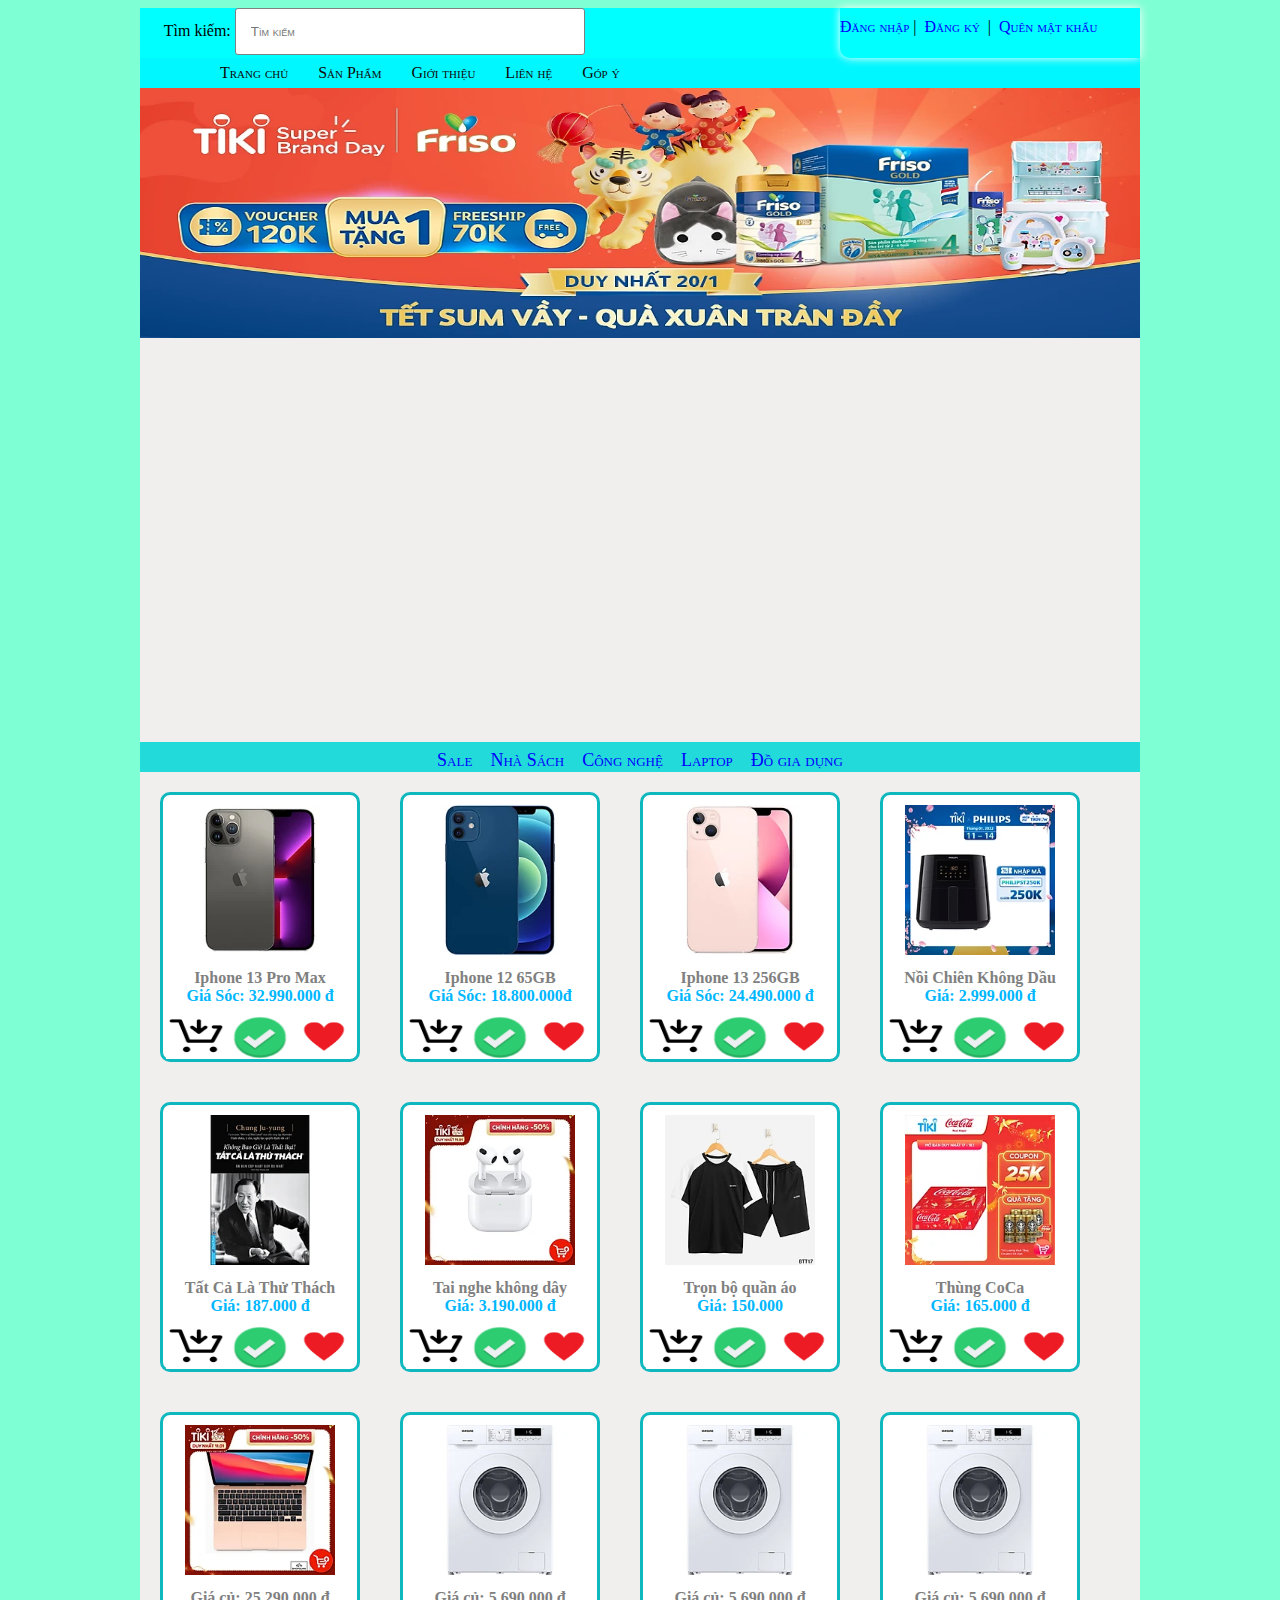
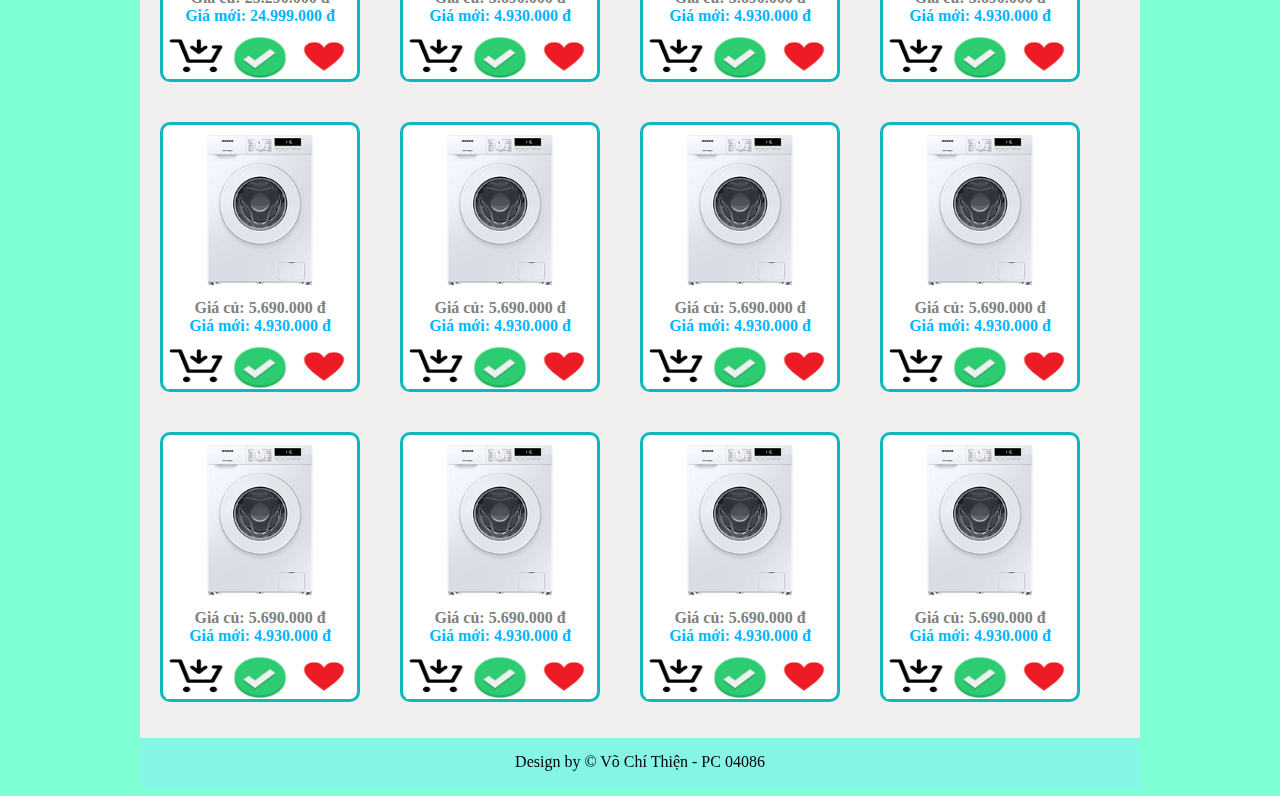
<file: index.html>
<!DOCTYPE html>
<html lang="en">

<head>
  <meta charset="UTF-8">
  <meta http-equiv="X-UA-Compatible" content="IE=edge">
  <meta name="viewport" content="width=device-width, initial-scale=1.0">
  <title>Bài 3</title>
  <link rel="stylesheet" href="menu.css">
</head>

<body>



  <div class="wrapper">
    <div class="dang_ky">
      &nbsp;&nbsp; &nbsp;&nbsp; Tìm kiếm:
      <input class="form-control" placeholder="Tìm kiếm" /> <br>
      <div class="top_menu">

        <a href="dangnhap.html"> Đăng nhập</a>&nbsp;|&nbsp;
        <a href="#1">Đăng ký </a> &nbsp;|&nbsp;
        <a href="#3">Quên mật khẩu</a>


      </div>




    </div>

    <ul class="menu_ngang">

      <li> <a href="#1"> Trang chủ </a></li>
      <li> <a href="#2"> Sản Phẩm </a>

        <ul class="menu_con">
          <li> <a href="#1"> Máy tính xách tay</a></li>
          <li> <a href="#2">Điện thoại di động</a></li>
          <li> <a href="#3">Máy quay phim</a></li>
          <li><a href="#4">Máy chụp ảnh</a></li>
        </ul>

      </li>


      <li> <a href="gioithieu.html"> Giới thiệu </a></li>
      <li><a href="#4"> Liên hệ</a></li>
      <li><a href="#5">Góp ý</a></li>
    </ul>


    <header>
      <img src="anhass/banner.png" alt="">


    </header>



    <div class="duoi">

    </div>

    <div>


      <article>

        <iframe width="1000px" height="400px" name="ten" src="https://www.youtube.com/embed/NZXOb3_YKp4"
          title="YouTube video player" frameborder="0"
          allow="accelerometer; autoplay; clipboard-write; encrypted-media; gyroscope; picture-in-picture"
          allowfullscreen></iframe>
        <aside>

          <a href="#1">Sale</a> &nbsp;&nbsp;
          <a href="#2">Nhà Sách</a> &nbsp;&nbsp;
          <a href="#3">Công nghệ</a> &nbsp;&nbsp;
          <a href="#4">Laptop</a> &nbsp;&nbsp;
          <a href="#5">Đồ gia dụng</a>

        </aside>





        <div class="hoplon">

          <div class="hop">
            <a href="sp.html"> <img src="imggioithieu/Iphong13.jpg" alt=""> </a>

            <div class="gia"> <del>Iphone 13 Pro Max</del> <br> Giá Sóc: 32.990.000 đ</div>

            <div class="bieu_tuong">


              <img src="anhass/muaHang.jpg" alt="">
              <img src="anhass/check-icon-png-6-removebg-preview.png" alt="">
              <img src="anhass/heart-icon-isolated-png-image_1726594-removebg-preview.png" alt="">

            </div>
          </div>

          <div class="hop">
            <img src="img/sp2.jpg" alt="">


            <div class="gia"> <del>Iphone 12 65GB</del> <br> Giá Sóc: 18.800.000đ</div>

            <div class="bieu_tuong">


              <img src="anhass/muaHang.jpg" alt="">
              <img src="anhass/check-icon-png-6-removebg-preview.png" alt="">
              <img src="anhass/heart-icon-isolated-png-image_1726594-removebg-preview.png" alt="">

            </div>
          </div>

          <div class="hop">
            <img src="img/sp3.jpg" alt="">

            <div class="gia"> <del> Iphone 13 256GB</del> <br> Giá Sóc: 24.490.000 đ</div>

            <div class="bieu_tuong">


              <img src="anhass/muaHang.jpg" alt="">
              <img src="anhass/check-icon-png-6-removebg-preview.png" alt="">
              <img src="anhass/heart-icon-isolated-png-image_1726594-removebg-preview.png" alt="">

            </div>
          </div>


          <div class="hop">
            <img src="anhass/noico,dien.png.webp" alt="">

            <div class="gia"> <del> Nồi Chiên Không Dầu </del> <br> Giá: 2.999.000 đ</div>

            <div class="bieu_tuong">


              <img src="anhass/muaHang.jpg" alt="">
              <img src="anhass/check-icon-png-6-removebg-preview.png" alt="">
              <img src="anhass/heart-icon-isolated-png-image_1726594-removebg-preview.png" alt="">

            </div>




          </div>


          <div class="hop">
            <img src="img/aaaaaaaaaaaaaaaaaaaaa.jpg" alt="">

            <div class="gia"> <del>Tất Cả Là Thử Thách</del> <br> Giá: 187.000 đ</div>


            <div class="bieu_tuong">


              <img src="anhass/muaHang.jpg" alt="">
              <img src="anhass/check-icon-png-6-removebg-preview.png" alt="">
              <img src="anhass/heart-icon-isolated-png-image_1726594-removebg-preview.png" alt="">

            </div>

          </div>




          <div class="hop">
            <img src="anhass/tainghe1.jpg" alt="">

            <div class="gia"> <del> Tai nghe không dây</del> <br> Giá: 3.190.000 đ</div>

            <div class="bieu_tuong">


              <img src="anhass/muaHang.jpg" alt="">
              <img src="anhass/check-icon-png-6-removebg-preview.png" alt="">
              <img src="anhass/heart-icon-isolated-png-image_1726594-removebg-preview.png" alt="">

            </div>
          </div>

          <div class="hop">
            <img src="anhass/ao.jpg.webp" alt="">

            <div class="gia"> <del>Trọn bộ quần áo </del> <br> Giá: 150.000</div>

            <div class="bieu_tuong">


              <img src="anhass/muaHang.jpg" alt="">
              <img src="anhass/check-icon-png-6-removebg-preview.png" alt="">
              <img src="anhass/heart-icon-isolated-png-image_1726594-removebg-preview.png" alt="">

            </div>
          </div>



          <div class="hop">
            <img src="anhass/coca.JPG">

            <div class="gia"> <del>Thùng CoCa</del> <br> Giá: 165.000 đ</div>

            <div class="bieu_tuong">


              <img src="anhass/muaHang.jpg" alt="">
              <img src="anhass/check-icon-png-6-removebg-preview.png" alt="">
              <img src="anhass/heart-icon-isolated-png-image_1726594-removebg-preview.png" alt="">

            </div>
          </div>






          <div class="hop">
            <img src="anhass/latop.jpg" alt="">

            <div class="gia"> <del> Giá củ: 25.290.000 đ</del> <br> Giá mới: 24.999.000 đ</div>

            <div class="bieu_tuong">


              <img src="anhass/muaHang.jpg" alt="">
              <img src="anhass/check-icon-png-6-removebg-preview.png" alt="">
              <img src="anhass/heart-icon-isolated-png-image_1726594-removebg-preview.png" alt="">

            </div>
          </div>





          <div class="hop">
            <img src="anhass/maygiac.jpg" alt="">

            <div class="gia"> <del> Giá củ: 5.690.000 đ</del> <br> Giá mới: 4.930.000 đ</div>

            <div class="bieu_tuong">


              <img src="anhass/muaHang.jpg" alt="">
              <img src="anhass/check-icon-png-6-removebg-preview.png" alt="">
              <img src="anhass/heart-icon-isolated-png-image_1726594-removebg-preview.png" alt="">

            </div>
          </div>

          <div class="hop">
            <img src="anhass/maygiac.jpg" alt="">

            <div class="gia"> <del> Giá củ: 5.690.000 đ</del> <br> Giá mới: 4.930.000 đ</div>

            <div class="bieu_tuong">


              <img src="anhass/muaHang.jpg" alt="">
              <img src="anhass/check-icon-png-6-removebg-preview.png" alt="">
              <img src="anhass/heart-icon-isolated-png-image_1726594-removebg-preview.png" alt="">

            </div>
          </div>
          <div class="hop">
            <img src="anhass/maygiac.jpg" alt="">

            <div class="gia"> <del> Giá củ: 5.690.000 đ</del> <br> Giá mới: 4.930.000 đ</div>

            <div class="bieu_tuong">


              <img src="anhass/muaHang.jpg" alt="">
              <img src="anhass/check-icon-png-6-removebg-preview.png" alt="">
              <img src="anhass/heart-icon-isolated-png-image_1726594-removebg-preview.png" alt="">

            </div>
          </div>
          <div class="hop">
            <img src="anhass/maygiac.jpg" alt="">

            <div class="gia"> <del> Giá củ: 5.690.000 đ</del> <br> Giá mới: 4.930.000 đ</div>

            <div class="bieu_tuong">


              <img src="anhass/muaHang.jpg" alt="">
              <img src="anhass/check-icon-png-6-removebg-preview.png" alt="">
              <img src="anhass/heart-icon-isolated-png-image_1726594-removebg-preview.png" alt="">

            </div>
          </div>
          <div class="hop">
            <img src="anhass/maygiac.jpg" alt="">

            <div class="gia"> <del> Giá củ: 5.690.000 đ</del> <br> Giá mới: 4.930.000 đ</div>

            <div class="bieu_tuong">


              <img src="anhass/muaHang.jpg" alt="">
              <img src="anhass/check-icon-png-6-removebg-preview.png" alt="">
              <img src="anhass/heart-icon-isolated-png-image_1726594-removebg-preview.png" alt="">

            </div>
          </div>
          <div class="hop">
            <img src="anhass/maygiac.jpg" alt="">

            <div class="gia"> <del> Giá củ: 5.690.000 đ</del> <br> Giá mới: 4.930.000 đ</div>

            <div class="bieu_tuong">


              <img src="anhass/muaHang.jpg" alt="">
              <img src="anhass/check-icon-png-6-removebg-preview.png" alt="">
              <img src="anhass/heart-icon-isolated-png-image_1726594-removebg-preview.png" alt="">

            </div>
          </div>
          <div class="hop">
            <img src="anhass/maygiac.jpg" alt="">

            <div class="gia"> <del> Giá củ: 5.690.000 đ</del> <br> Giá mới: 4.930.000 đ</div>

            <div class="bieu_tuong">


              <img src="anhass/muaHang.jpg" alt="">
              <img src="anhass/check-icon-png-6-removebg-preview.png" alt="">
              <img src="anhass/heart-icon-isolated-png-image_1726594-removebg-preview.png" alt="">

            </div>
          </div>
          <div class="hop">
            <img src="anhass/maygiac.jpg" alt="">

            <div class="gia"> <del> Giá củ: 5.690.000 đ</del> <br> Giá mới: 4.930.000 đ</div>

            <div class="bieu_tuong">


              <img src="anhass/muaHang.jpg" alt="">
              <img src="anhass/check-icon-png-6-removebg-preview.png" alt="">
              <img src="anhass/heart-icon-isolated-png-image_1726594-removebg-preview.png" alt="">

            </div>
          </div>
          <div class="hop">
            <img src="anhass/maygiac.jpg" alt="">

            <div class="gia"> <del> Giá củ: 5.690.000 đ</del> <br> Giá mới: 4.930.000 đ</div>

            <div class="bieu_tuong">


              <img src="anhass/muaHang.jpg" alt="">
              <img src="anhass/check-icon-png-6-removebg-preview.png" alt="">
              <img src="anhass/heart-icon-isolated-png-image_1726594-removebg-preview.png" alt="">

            </div>
          </div>
          <div class="hop">
            <img src="anhass/maygiac.jpg" alt="">

            <div class="gia"> <del> Giá củ: 5.690.000 đ</del> <br> Giá mới: 4.930.000 đ</div>

            <div class="bieu_tuong">


              <img src="anhass/muaHang.jpg" alt="">
              <img src="anhass/check-icon-png-6-removebg-preview.png" alt="">
              <img src="anhass/heart-icon-isolated-png-image_1726594-removebg-preview.png" alt="">

            </div>
          </div>
          <div class="hop">
            <img src="anhass/maygiac.jpg" alt="">

            <div class="gia"> <del> Giá củ: 5.690.000 đ</del> <br> Giá mới: 4.930.000 đ</div>

            <div class="bieu_tuong">


              <img src="anhass/muaHang.jpg" alt="">
              <img src="anhass/check-icon-png-6-removebg-preview.png" alt="">
              <img src="anhass/heart-icon-isolated-png-image_1726594-removebg-preview.png" alt="">

            </div>
          </div>







          <script src="https://uhchat.net/code.php?f=897170"></script>


      </article>
      <div class="tren">

      </div>


    </div>
    <footer>Design by &copy Võ Chí Thiện - PC 04086</footer>

  </div>









</body>

</html>
</file>
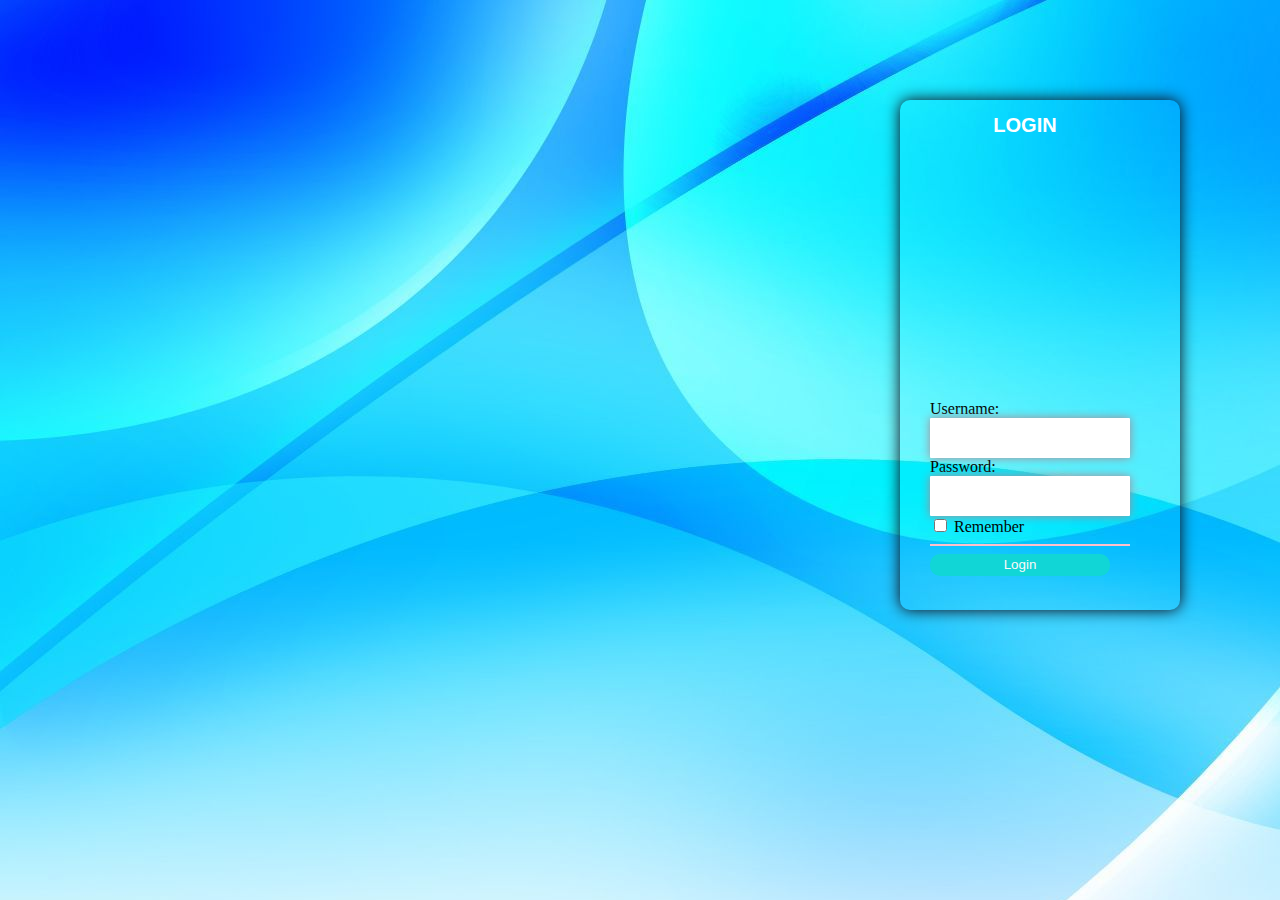
<file: dangnhap.html>
<!DOCTYPE html>
<html lang="en">
<head>
  <meta charset="UTF-8">
  <meta http-equiv="X-UA-Compatible" content="IE=edge">
  <meta name="viewport" content="width=device-width, initial-scale=1.0">
  <title>Document</title>
  <link rel="stylesheet" href="dangnhap.css">
</head> 
<body>
             <form class="login" >
                  <div class="phan_tren">
                    LOGIN
               </div>
               <div class="phan_duoi">
            <label >Username:</label>    <br> 
            <input class="nhap" type="text">          <br>
            <label >Password:  </label>  <br>
            <input class="nhap" type="password">      <br>
            <input type="checkbox"> <label > Remember  </label> <br>
            <hr width="200px" color="pink" align="left">
            <button class="nut_login">Login</button> <br>
          </div>      
                  </form>
</body>
</html>
</file>
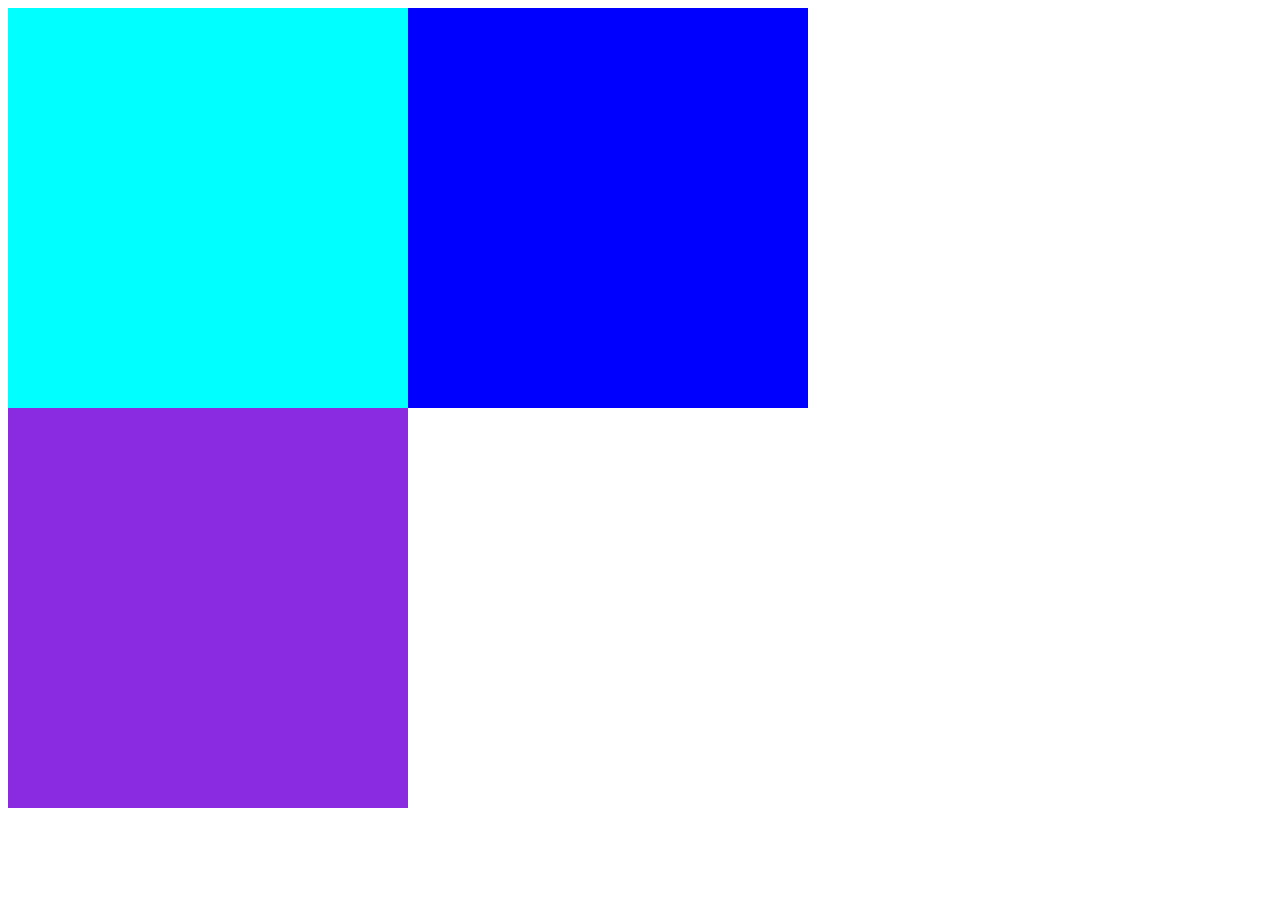
<file: dienthoai.html>
<!DOCTYPE html>
<html lang="en">
<head>
  <meta charset="UTF-8">
  <meta http-equiv="X-UA-Compatible" content="IE=edge">
  <meta name="viewport" content="width=device-width, initial-scale=1.0">
  <title>Document</title>
  <link rel="stylesheet" href="dienthoai.css">
</head>
<body>
  <div class="hop">
        <div class="trai"> 


        </div>


        <div class="phai ">

          <div class="tren">

          </div>

          <div class="giua">

          </div>

          <div class="duoi">

            
          </div>


        </div>





  </div>
    




  </table>
 
</body>
</html>
</file>
<file: menu.css>
*{
  text-decoration: none;
  box-sizing: border-box;
}

body{
      
      background-color: aquamarine;
   
    
}

.dang_ky{
  width: 1000px;
  height: 50px;
  background: aqua;
  position: relative;
  
}
.form-control{

  width: 350px;
  padding: 15px;
  outline: none;
  border: 1px solid gray;
  border-radius: 3px;
  font-variant: small-caps;

}
.menu_con{
  margin: 5px;
  padding: 0px;
  width: 200px;
  height: 150px;
  border: 1px solid rgb(0, 217, 255);
  list-style: none;
  position: absolute; /* lÆ°u Ã½ */
  display: none;
}



.wrapper{
    width: 1000px;
    height: auto;
    margin: 0 auto;
   right: 200px;
   


}
header{
    
    width: 1000px;
    height: 250px;
  

}
header>img{
  width: 1000px;
  height: 250px;
}

.b:hover{
  background-color: rgb(11, 9, 87);
  color: rgb(7, 183, 196);
}
article{
    width: 1000px;
    height: 2000px;
    background: rgb(241, 238, 238);
    float: right;
    margin: 0 auto;
}
.hop{
  width:  200px;
  height: 270px;
  border: 3px solid rgb(14, 184, 190);
  border-radius:10px ;
  float: left;
  margin: 20px;
  padding: 10px;
  text-align: center; 
  background: white;
  position: relative;

}
.bieu_tuong{
  width: 194px;
  height: 45px;
  position: absolute;
  bottom: 0px;
  right: 0px;
  border-radius: 4px;
}
.bieu_tuong>img{

    width:60px ;
    height: 45px;


}
.hop:hover{

  box-shadow: 0px 0px 20px rgb(0, 195, 255);

}

.gia{
  padding-top: 10px;
  font-weight: bold;
  color: rgb(0, 183, 255);
  

}
del{
  color: grey;
}
a{
  
  font-variant:small-caps;
  Color:blue;
  text-decoration: none;
 }
 a:visited{
   color: rgb(31, 37, 32);
 }
 a:active{
   color: rgb(0, 255, 255);
 }
 a:hover{
   color: rgb(0, 153, 255);
   text-decoration: underline;
 }


img{
  width: 150px;
  height: 150px;
}

aside{
      width: 1000px;
      height: 30px;
      text-align: center;
      background:rgb(35, 218, 218);
      float: right;
      padding-top: 25px;
      color: rgb(40, 190, 228);
      font-variant: small-caps;
      font-size: 18px;
      
      padding: 8px;

}
footer{
    width: 1000px;
    height: 50px;
    background: rgb(133, 245, 230);
    clear: both;
    text-align: center;
    padding-top: 15px;
}
/*-----------------------------------------------------------------------------------*/
.menu_ngang{
  margin: 0px;
  padding: 0px;
  width: 1000px;
  height: 30px;
  background-color: rgb(0, 247, 255) ;
  list-style: none;
  text-align: center;
  padding-left: 50px;
  line-height: 30px;
}

.menu_ngang>li{
  float: left; 
  position: relative; /* lÆ°u Ã½ */
}
.menu_ngang>li>a{

  text-decoration: none;
  color: rgb(17, 9, 9);
  font-variant: small-caps;
  padding-left: 30px;

}
.menu_ngang>li>a:hover{
  color: blue;

}

.menu_ngang>li:hover>.menu_con{
  display: block;
}/* roi chuá»™t lÃªn li hien menu con


/*menu con */
.menu_con{
  margin: 5px;
  padding: 0px;
  width: 200px;
  height: 150px;
  border: 1px solid rgb(0, 183, 255);
  list-style: none;
  position: absolute; /* lÆ°u Ã½ */
  display: none;
}
.menu_con>li>a{
  display: block;
  text-decoration: none;
  color: rgb(17, 14, 14);
  font-variant: small-caps;
  border-bottom: 1px dotted rgb(0, 195, 255);
  padding-left: 30px;
  line-height: 30px;
  background-image: url(anhass/icon_images.png) ;
  background-repeat: no-repeat;
  background-size: 50px;
  background-position: left center ;
  background-position-x: -5px;
  background-color: aquamarine;

}
.menu_con>li>a:hover{
  color: rgb(2, 2, 2);
  background-image: url(anhass/Apple_logo_black.svg.png) ;
  background-repeat: repeat;
  background-size: 15px;
  background-position: left center ;
  background-position-x: 10px;
  background-color: rgb(39, 228, 39);

}

/*-----------------------------------------------------------------------------------*/
.top_menu{
  width: 300px;
  height: 50px;
  background-color: aqua;
  position: absolute;
  top: 0px;
  right: 0px;
  border-bottom-left-radius: 10px;
  box-shadow: 0px 0px 10px white;
  padding-top: 10px;
 position: absolute;
  
}
</file>
<file: dangnhap.css>
*{
  box-sizing: border-box;
}
body{
  background-image: url(imggioithieu/background-xanh-trang_100950930.jpg);
  width: 1890px;
  height: 800px;
 
 
}
.login{
    width: 280px;
    height: 510px;
    box-shadow: 0px 0px 15px rgb(17, 1, 12);
    border-radius: 10px;
    position: absolute;
    left: 900px;
    top: 100px;
   

}
.phan_tren{
  width: 250px;
  height: 300px;
  
 
 
  border-top-left-radius: 10px;
  border-top-right-radius: 10px ;
  text-align: center;
  line-height: 50px;
  color: white;
  font-weight: bold;
  font-size: 20px;
  font-family: Arial, Helvetica, sans-serif;

}
.phan_duoi{
  width: 250px;
  height: 200px;
  padding-left: 30px;
  color: rgb(5, 5, 1);
  border-bottom-left-radius: 30px;
  border-bottom-right-radius: 30px ;
}
.nut_login{
  width: 180px;
  border-radius: 10px ;
  background: rgb(17, 214, 214);
  background-size: 180px;
  border: none;
  outline: none;
  line-height: 20px;
  color:rgb(252, 249, 249);
}
.nhap{
  width: 200px;
  height: 40px;
  border: none;
  outline: none;
  box-shadow: 0px 0px 10px rgb(170, 135, 146);
  border-radius: 1px;

}
</file>
<file: dienthoai.css>
.hop{

  width: 800px;
  height: 400px;
  background-color: blue;
   position: relative; 
}
.trai{
  width: 400px;
  height: 400px;
  background-color: aqua;
}
.phai{
  position: absolute;
  width: 400px;
  height: 400px;
  background-color: blueviolet;
}
</file>
